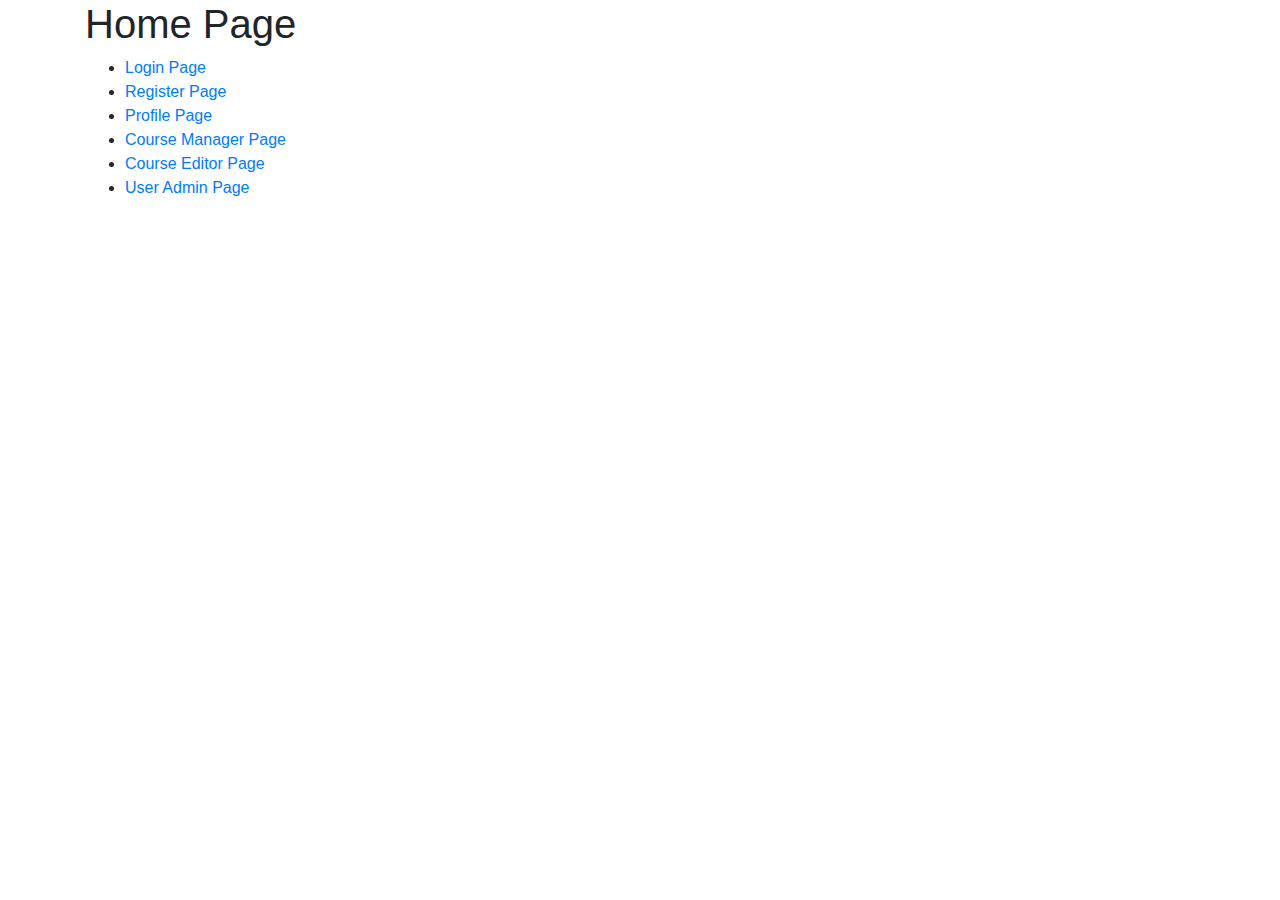
<file: src/main/webapp/index.html>
<!DOCTYPE html>
<html lang="en">
<head>
    <meta charset="UTF-8">
    <title>Home Page</title>
    <link href="https://stackpath.bootstrapcdn.com/bootstrap/4.5.2/css/bootstrap.min.css" rel="stylesheet">
    <link href="https://stackpath.bootstrapcdn.com/font-awesome/4.7.0/css/font-awesome.min.css" rel="stylesheet">
</head>
<body>
<div class="container">
    <h1>Home Page</h1>
    <ul>
        <li>
            <a href="login/login.template.client.html">
                Login Page
            </a>
        </li>
        <li>
            <a href="register/register.template.client.html">
                Register Page
            </a>
        </li>
        <li>
            <a href="profile/profile.template.client.html">
                Profile Page
            </a>
        </li>
        <li>
            <a href="dashboard/dashboard.template.html">
                Course Manager Page
            </a>
        </li>
        <li>
            <a href="editor/editor.template.html">
                Course Editor Page
            </a>
        </li>
        <li>
            <a href="user-admin/user-admin.template.client.html">
                User Admin Page
            </a>
        </li>
    </ul>
</div>
</body>
</html>
</file>
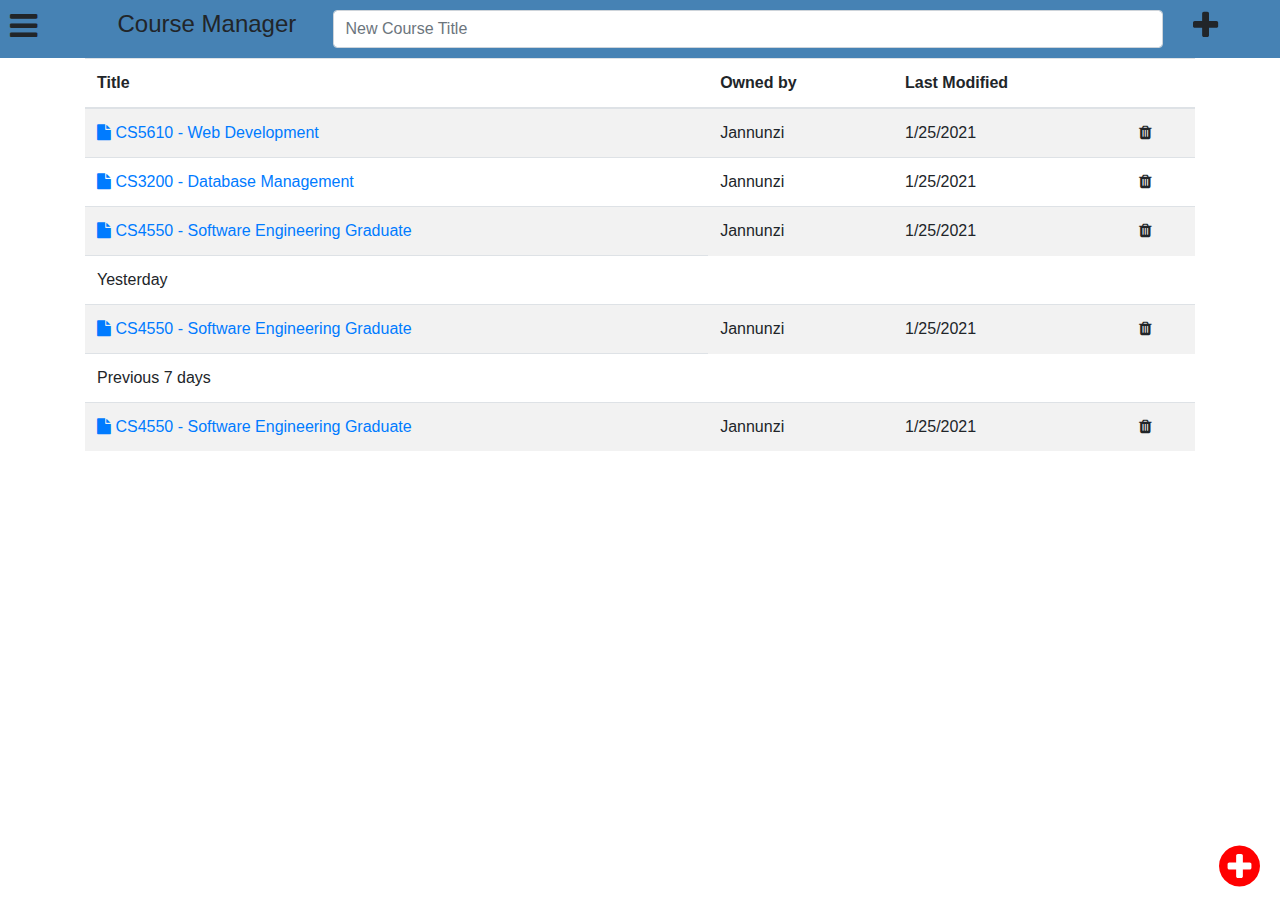
<file: src/main/webapp/dashboard/dashboard.template.html>
<!DOCTYPE html>
<html lang="en">
<head>
    <meta charset="UTF-8">
    <title>Course list Page</title>
    <link href="https://stackpath.bootstrapcdn.com/bootstrap/4.5.2/css/bootstrap.min.css" rel="stylesheet">
    <link href="https://stackpath.bootstrapcdn.com/font-awesome/4.7.0/css/font-awesome.min.css" rel="stylesheet">
    <link href="dashboard.style.css" rel="stylesheet">
</head>
<body>
<div class="wbdv-sticky-nav-bar">
    <div class="row">
        <div class="col-1">
            <i class="fa fa-bars fa-2x"></i>
        </div>
        <div class="col-2 d-none d-sm-block wbdv-nav-bar-text">
            <h4>Course Manager</h4>
        </div>
        <div class="col-8">
            <input class="form-control" placeholder="New Course Title"/>
        </div>
        <div class="col-1">
            <i class="fa fa-plus fa-2x"></i>
        </div>
    </div>
</div>
<div class="container">
    <table class="table table-striped">
        <thead>
            <tr>
                <th>Title</th>
                <th class="d-none d-sm-table-cell">Owned by</th>
                <th class="d-none d-md-table-cell">Last Modified</th>
                <th></th>
            </tr>
        </thead>
        <tbody>
            <tr>
                <td>
                    <a href="../editor/editor.template.html">
                        <i class="fa fa-file"></i>
                        CS5610 - Web Development
                    </a>
                </td>
                <td class="d-none d-sm-table-cell">Jannunzi</td>
                <td class="d-none d-md-table-cell">1/25/2021</td>
                <td>
                    <i class="fa fa-trash"></i>
                </td>
            </tr>
            <tr>
                <td>
                    <a href="../editor/editor.template.html">
                        <i class="fa fa-file"></i>
                        CS3200 - Database Management
                    </a>
                </td>
                <td class="d-none d-sm-table-cell">Jannunzi</td>
                <td class="d-none d-md-table-cell">1/25/2021</td>
                <td>
                    <i class="fa fa-trash"></i>
                </td>
            </tr>
            <tr>
                <td>
                    <a href="../editor/editor.template.html">
                        <i class="fa fa-file"></i>
                        CS4550 - Software Engineering Graduate
                    </a>
                </td>
                <td class="d-none d-sm-table-cell">Jannunzi</td>
                <td class="d-none d-md-table-cell">1/25/2021</td>
                <td>
                    <i class="fa fa-trash"></i>
                </td>
            </tr>
            <tr>
                <td>
                    Yesterday
                </td>
            </tr>
            <tr>
                <td>
                    <a href="../editor/editor.template.html">
                        <i class="fa fa-file"></i>
                        CS4550 - Software Engineering Graduate
                    </a>
                </td>
                <td class="d-none d-sm-table-cell">Jannunzi</td>
                <td class="d-none d-md-table-cell">1/25/2021</td>
                <td>
                    <i class="fa fa-trash"></i>
                </td>
            </tr>
            <tr>
                <td>
                    Previous 7 days
                </td>
            </tr>
            <tr>
                <td>
                    <a href="../editor/editor.template.html">
                        <i class="fa fa-file"></i>
                        CS4550 - Software Engineering Graduate
                    </a>
                </td>
                <td class="d-none d-sm-table-cell">Jannunzi</td>
                <td class="d-none d-md-table-cell">1/25/2021</td>
                <td>
                    <i class="fa fa-trash"></i>
                </td>
            </tr>
        </tbody>
<!--        <tfoot></tfoot>-->
    </table>
</div>
<div class="wbdv-sticky-plus-circle">
    <i class="fa fa-plus-circle fa-3x"></i>
</div>
</body>
</html>
</file>
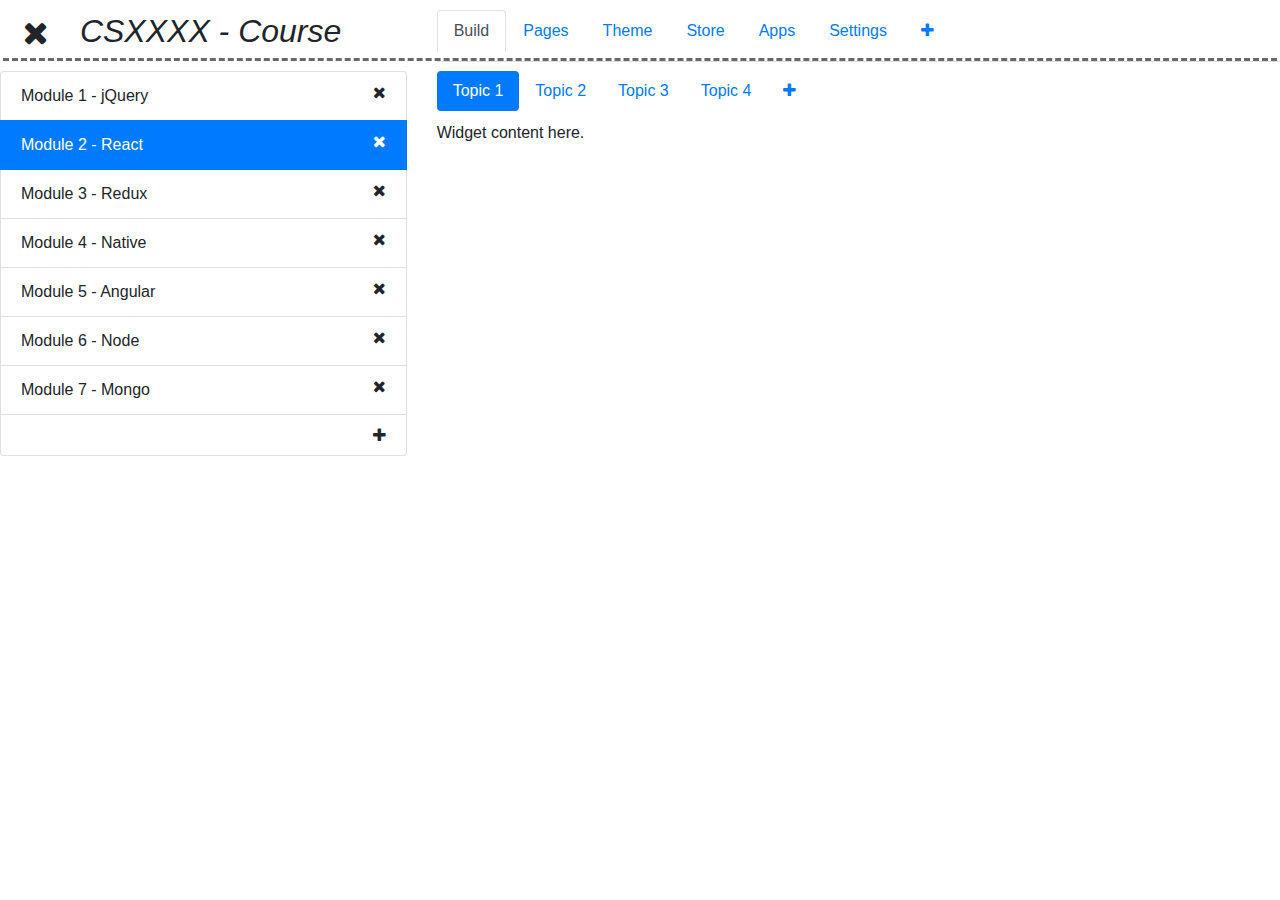
<file: src/main/webapp/editor/editor.template.html>
<!DOCTYPE html>
<html lang="en">
<head>
    <meta charset="UTF-8">
    <title>Course Editor Page</title>
    <link href="https://stackpath.bootstrapcdn.com/bootstrap/4.5.2/css/bootstrap.min.css" rel="stylesheet">
    <link href="https://stackpath.bootstrapcdn.com/font-awesome/4.7.0/css/font-awesome.min.css" rel="stylesheet">
    <link href="editor.style.css" rel="stylesheet">
</head>
<body>
<div>
    <div class="row wbdv-top-row">
        <div class="col-4">
            <h2 class="margin-top-10">
                <a class="btn margin-left-10" href="../index.html">
                    <i class="fa fa-times fa-2x"></i>
                </a>
                <i class="margin-left-10">CSXXXX - Course</i>
            </h2>
        </div>
        <div class="col-8">
            <ul class="nav nav-tabs wbdv-nav-tabs">
                <li class="nav-item">
                    <a class="nav-link active" aria-current="page" href="#">Build</a>
                </li>
                <li class="nav-item">
                    <a class="nav-link" href="#">Pages</a>
                </li>
                <li class="nav-item">
                    <a class="nav-link" href="#">Theme</a>
                </li>
                <li class="nav-item">
                    <a class="nav-link" href="#">Store</a>
                </li>
                <li class="nav-item">
                    <a class="nav-link" href="#">Apps</a>
                </li>
                <li class="nav-item">
                    <a class="nav-link" href="#">Settings</a>
                </li>
                <li class="nav-item">
                    <a class="nav-link" href="#">
                        <i class="fa fa-plus"></i>
                    </a>
                </li>
            </ul>
        </div>
    </div>
    <div class="row margin-top-10">
        <div class="col-4">
            <ul class="list-group">
                <li class="list-group-item">
                    Module 1 - jQuery
                    <i class="fa fa-times float-right"></i>
                </li>
                <li class="list-group-item active">
                    Module 2 - React
                    <i class="fa fa-times float-right"></i>
                </li>
                <li class="list-group-item">
                    Module 3 - Redux
                    <i class="fa fa-times float-right"></i>
                </li>
                <li class="list-group-item">
                    Module 4 - Native
                    <i class="fa fa-times float-right"></i>
                </li>
                <li class="list-group-item">
                    Module 5 - Angular
                    <i class="fa fa-times float-right"></i>
                </li>
                <li class="list-group-item">
                    Module 6 - Node
                    <i class="fa fa-times float-right"></i>
                </li>
                <li class="list-group-item">
                    Module 7 - Mongo
                    <i class="fa fa-times float-right"></i>
                </li>
                <li class="list-group-item">
                    <i class="fa fa-plus float-right"></i>
                </li>
            </ul>
        </div>
        <div class="col-8">
            <ul class="nav nav-pills">
                <li class="nav-item">
                    <a class="nav-link active" aria-current="page" href="#">Topic 1</a>
                </li>
                <li class="nav-item">
                    <a class="nav-link" href="#">Topic 2</a>
                </li>
                <li class="nav-item">
                    <a class="nav-link" href="#">Topic 3</a>
                </li>
                <li class="nav-item">
                    <a class="nav-link" href="#">Topic 4</a>
                </li>
                <li class="nav-item">
                    <a class="nav-link" href="#">
                        <i class="fa fa-plus"></i>
                    </a>
                </li>
            </ul>
            <div class="margin-top-10">
                Widget content here.
            </div>
        </div>
    </div>
</div>
</body>
</html>
</file>
<file: src/main/webapp/dashboard/dashboard.style.css>
.wbdv-sticky-nav-bar {
    position: fixed;
    width:100%;
    background-color: steelblue;
    padding: 10px;
    z-index: 1;
}

.wbdv-nav-bar-text {
    max-height: 50px;
}

.container {
    padding-top: 58px;
}

.wbdv-sticky-plus-circle {
    position: fixed;
    bottom: 10px;
    right: 20px;
}

.fa-plus-circle {
    color: red;
}
</file>
<file: src/main/webapp/editor/editor.style.css>
.wbdv-nav-tabs {
    padding: 10px;
    padding-left: 0px;
}

.wbdv-top-row {
    border-bottom: 3px dashed dimgray;
    max-height: 61px;
}

.margin-left-10 {
    margin-left: 10px;
}

.margin-top-10 {
    margin-top: 10px;
}
</file>
